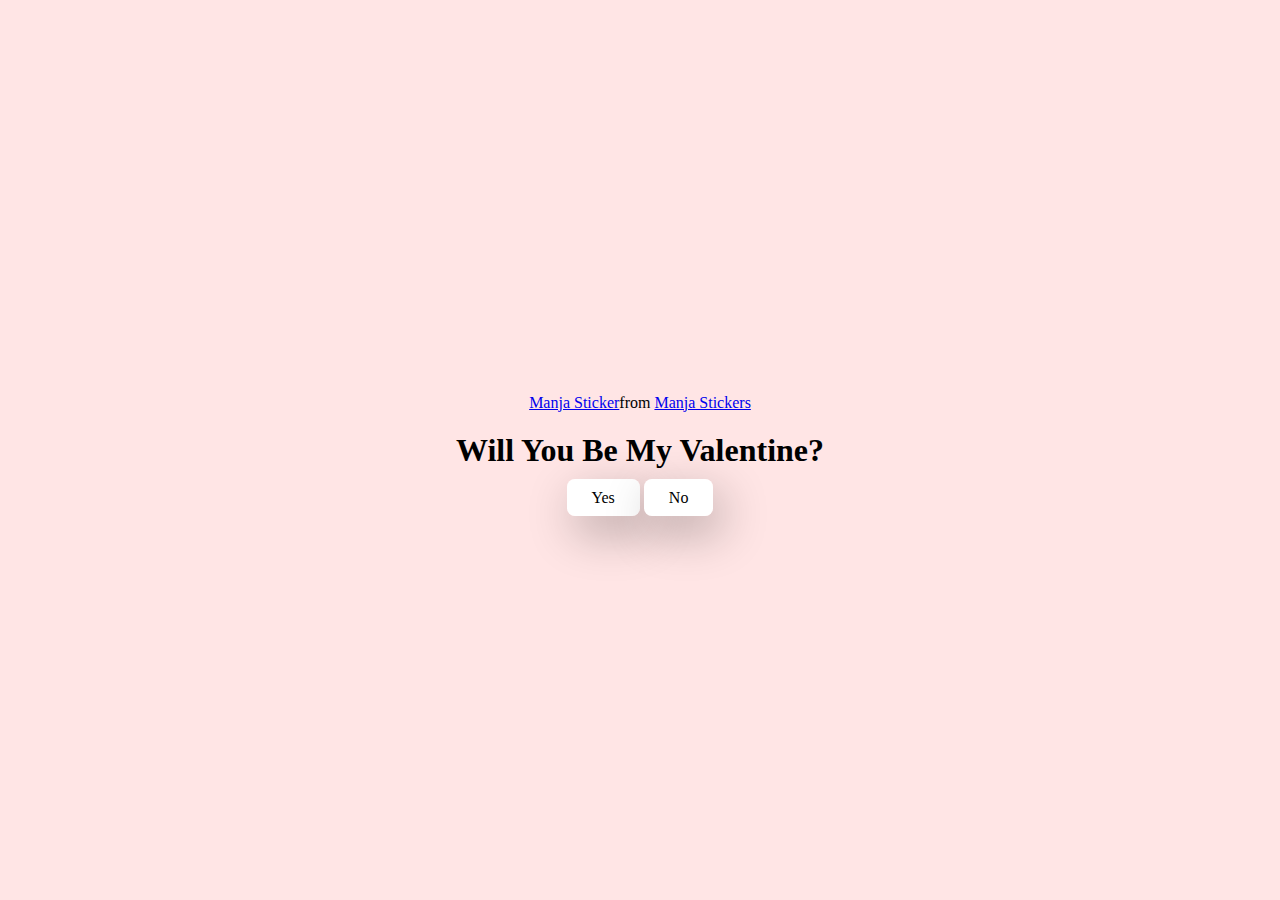
<file: index.html>
<!DOCTYPE html>
<html lang="en">
<head>
    <meta charset="UTF-8">
    <meta name="viewport" content="width=device-width, initial-scale=1.0">
    <title>Ask Her Out</title>

    <link rel="stylesheet" href="./style.css"/>
</head>
<body>
    <div class="container">
        <div class="tenor-gif-embed" data-postid="22885016" data-share-method="host" data-aspect-ratio="1.04918" data-width="100%"><a href="https://tenor.com/view/manja-gif-22885016">Manja Sticker</a>from <a href="https://tenor.com/search/manja-stickers">Manja Stickers</a></div> <script type="text/javascript" async src="https://tenor.com/embed.js"></script>
        <h1>Will You Be My Valentine? </h1>
        
        <div class="btn">
            <a href="yes.html">Yes</a>
            <a href="no1.html">No</a>
        </div>

    </div>
    
</body>
</html>
</file>
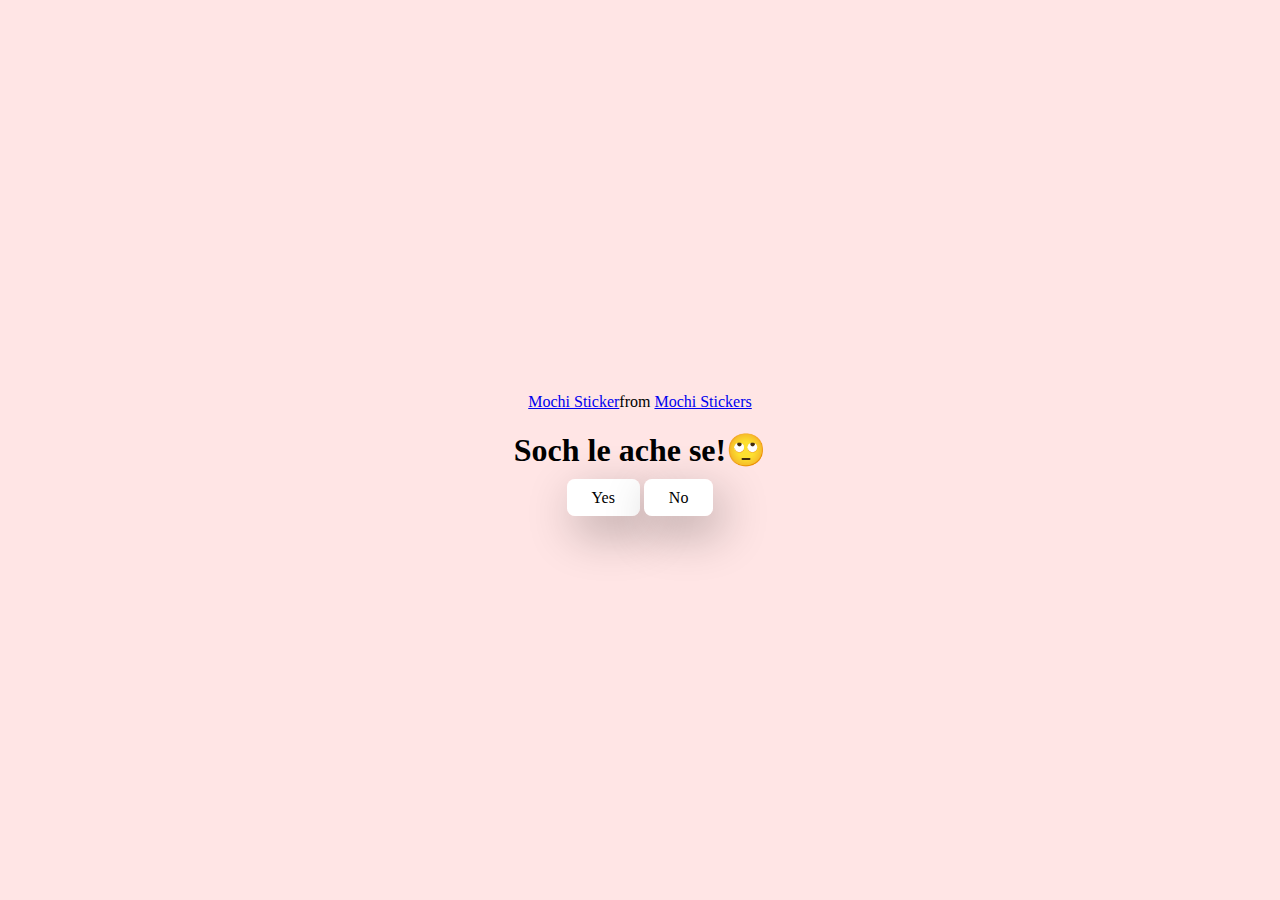
<file: no1.html>
<!DOCTYPE html>
<html lang="en">
<head>
    <meta charset="UTF-8">
    <meta name="viewport" content="width=device-width, initial-scale=1.0">
    <title>Ask Her Out</title>

    <link rel="stylesheet" href="./style.css"/>
</head>
<body>
    <div class="container">
        <div class="tenor-gif-embed" data-postid="22050818" data-share-method="host" data-aspect-ratio="1" data-width="100%"><a href="https://tenor.com/view/mochi-gif-22050818">Mochi Sticker</a>from <a href="https://tenor.com/search/mochi-stickers">Mochi Stickers</a></div> <script type="text/javascript" async src="https://tenor.com/embed.js"></script>
        <h1>Soch le ache se!🙄</h1>
        
        <div class="btn">
            <a href="yes.html">Yes</a>
            <a href="no2.html">No</a>
        </div>

    </div>
    
</body>
</html>
</file>
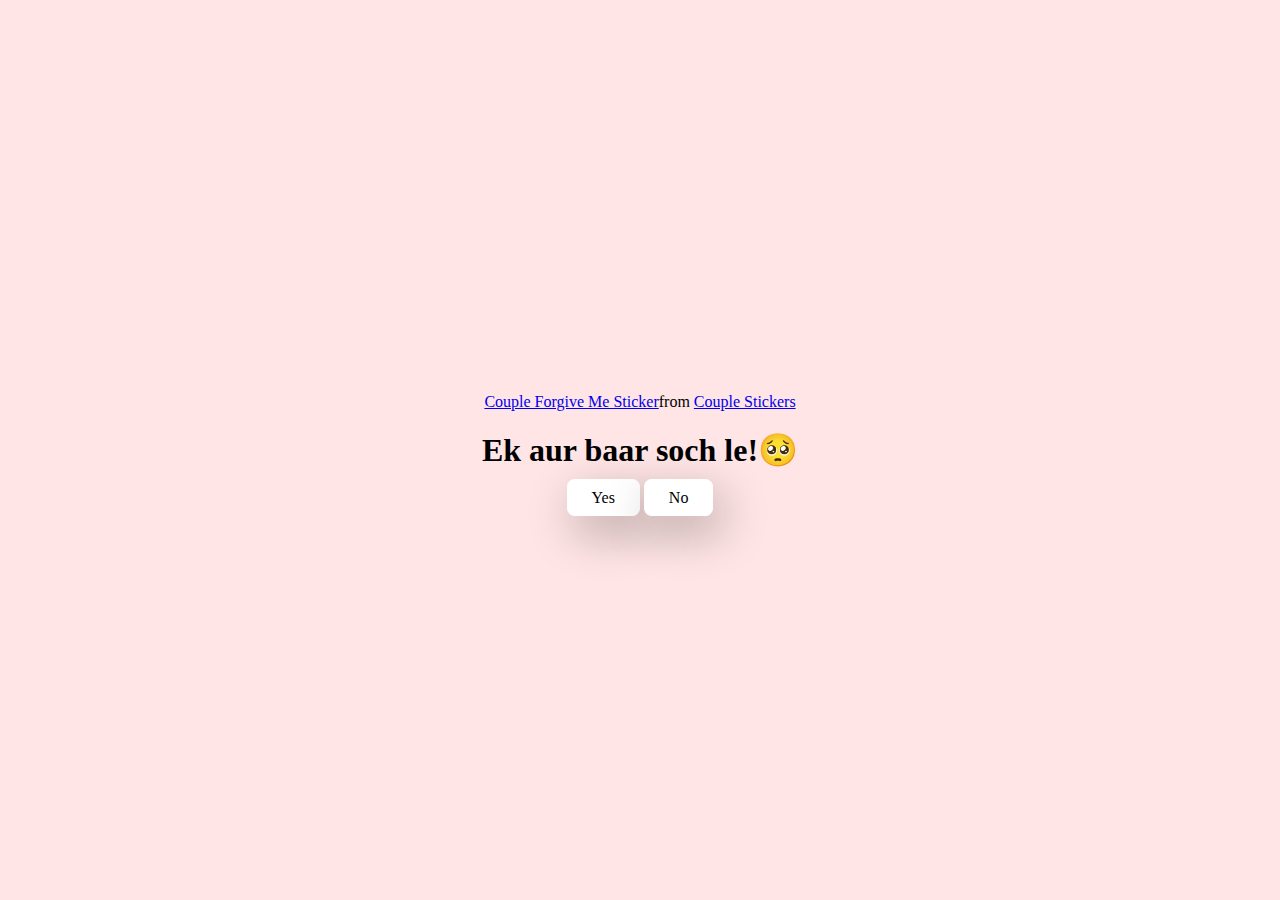
<file: no2.html>
<!DOCTYPE html>
<html lang="en">
<head>
    <meta charset="UTF-8">
    <meta name="viewport" content="width=device-width, initial-scale=1.0">
    <title>Ask Her Out</title>

    <link rel="stylesheet" href="./style.css"/>
</head>
<body>
    <div class="container">
        <div class="tenor-gif-embed" data-postid="15195810" data-share-method="host" data-aspect-ratio="1" data-width="100%"><a href="https://tenor.com/view/couple-forgive-me-asking-for-forgiveness-begging-crying-gif-15195810">Couple Forgive Me Sticker</a>from <a href="https://tenor.com/search/couple-stickers">Couple Stickers</a></div> <script type="text/javascript" async src="https://tenor.com/embed.js"></script>
        <h1>Ek aur baar soch le!🥺</h1>
        <div class="btn">
            <a href="yes.html">Yes</a>
            <a href="no3.html" > No</a>
        </div>

    </div>
    
</body>
</html>
</file>
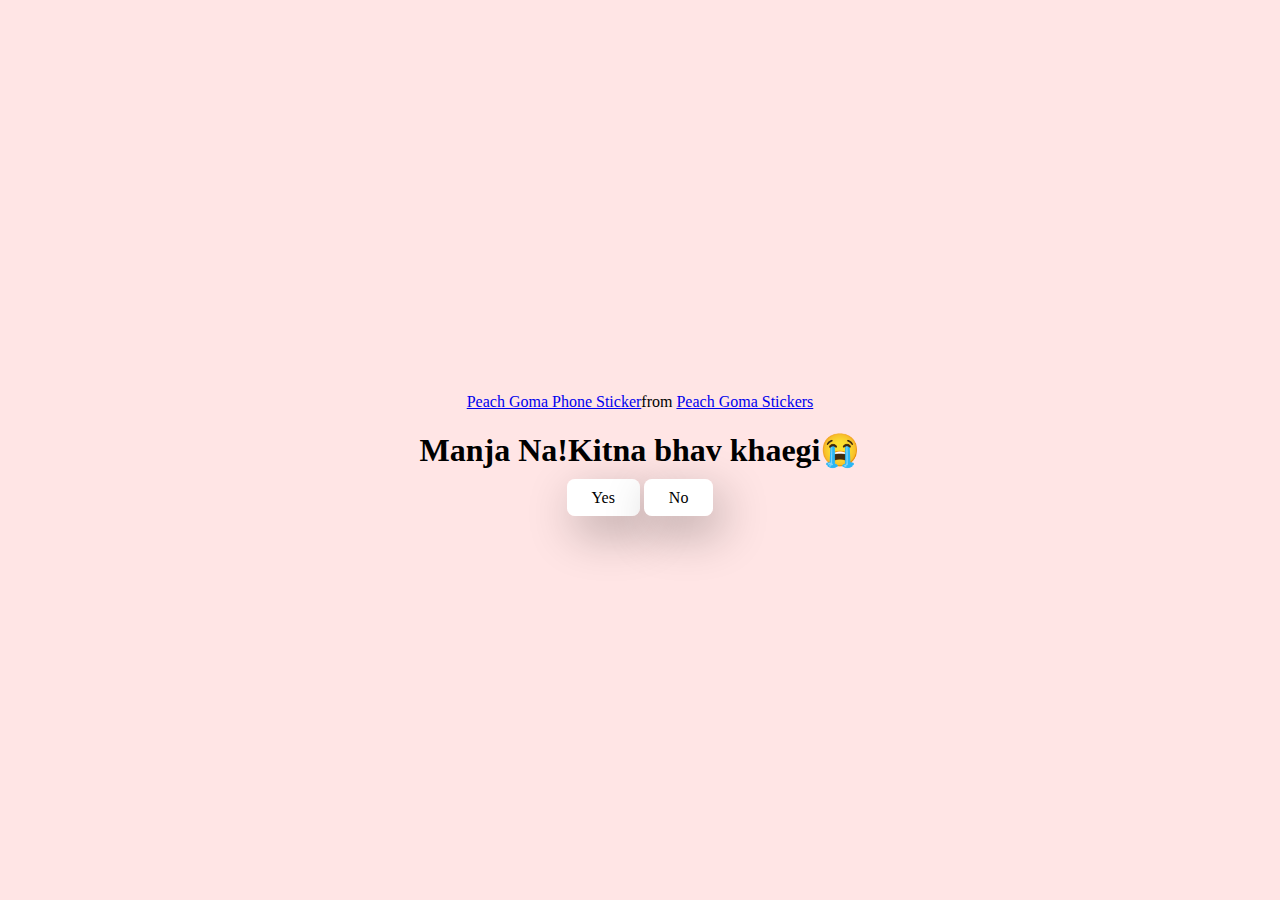
<file: no3.html>
<!DOCTYPE html>
<html lang="en">
<head>
    <meta charset="UTF-8">
    <meta name="viewport" content="width=device-width, initial-scale=1.0">
    <title>Ask Her Out</title>

    <link rel="stylesheet" href="./style.css"/>
</head>
<body>
    <div class="container">
        <div class="tenor-gif-embed" data-postid="15974530976611222074" data-share-method="host" data-aspect-ratio="1.26923" data-width="100%"><a href="https://tenor.com/view/peach-goma-phone-gif-15974530976611222074">Peach Goma Phone Sticker</a>from <a href="https://tenor.com/search/peach+goma-stickers">Peach Goma Stickers</a></div> <script type="text/javascript" async src="https://tenor.com/embed.js"></script>
        <h1>Manja Na!Kitna bhav khaegi😭</h1>
        <div class="btn">
            <a href="yes.html">Yes</a>
            <a href="#" id="move-random">No</a>
        </div>

    </div>
    <script src="./script.js"></script>
    
</body>
</html>
</file>
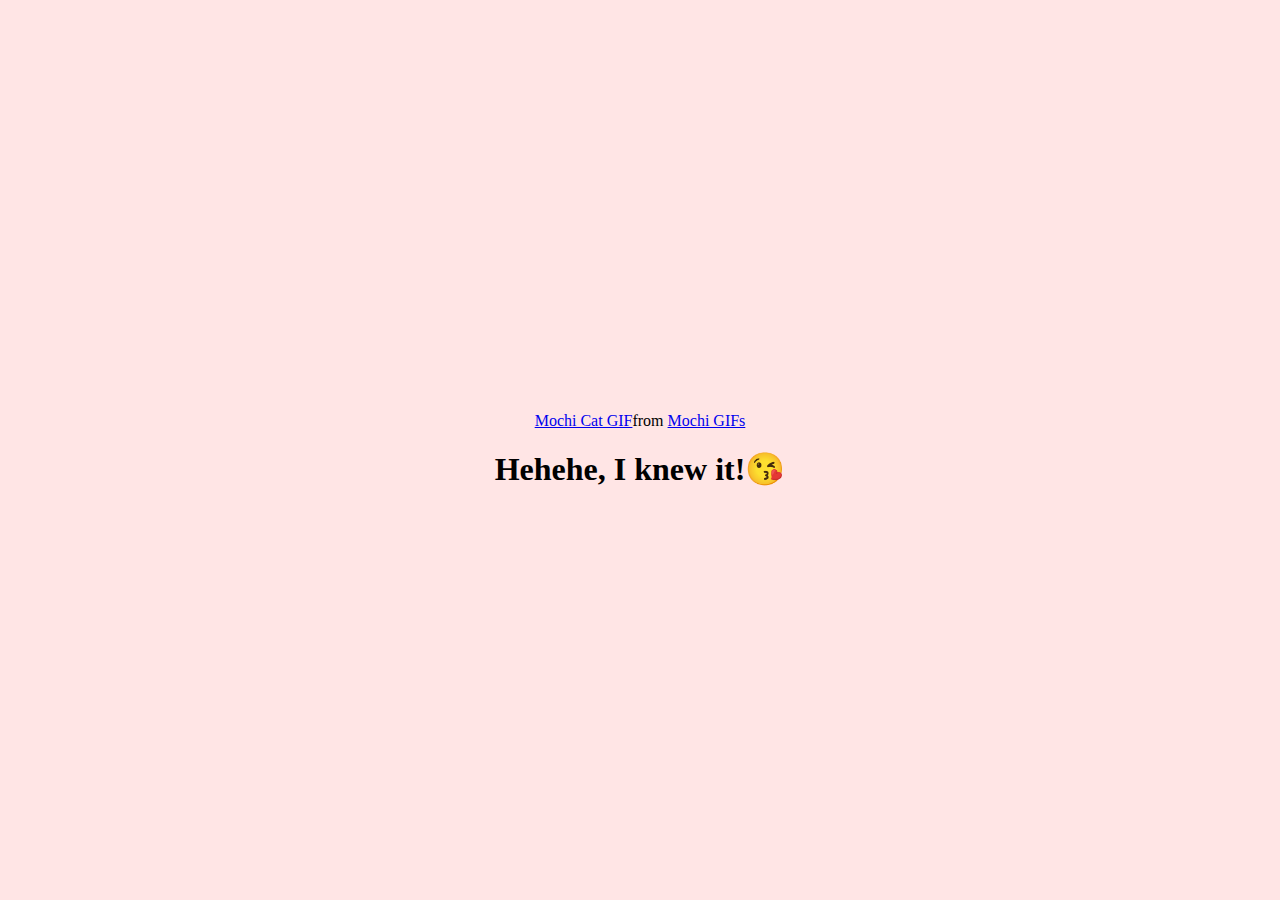
<file: yes.html>
<!DOCTYPE html>
<html lang="en">
<head>
    <meta charset="UTF-8">
    <meta name="viewport" content="width=device-width, initial-scale=1.0">
    <title>Ask Her Out</title>

    <link rel="stylesheet" href="./style.css"/>
</head>
<body>
    <div class="container">
        <div class="tenor-gif-embed" data-postid="253027946666209433" data-share-method="host" data-aspect-ratio="1.37853" data-width="100%"><a href="https://tenor.com/view/mochi-cat-mochi-and-goma-goma-and-peach-mochi-mochi-peach-cat-gif-gif-253027946666209433">Mochi Cat GIF</a>from <a href="https://tenor.com/search/mochi-gifs">Mochi GIFs</a></div> <script type="text/javascript" async src="https://tenor.com/embed.js"></script>

        <h1>Hehehe, I knew it!😘 </h1>
        
    </div>
    
</body>
</html>
</file>
<file: style.css>
*{
    margin: 0;
    padding: 0;
    box-sizing: border-box;
    font-family: Brush Script MT;
}
body{
    width: 100%;
    min-height: 100vh;
    display: flex;
    justify-content: center;
    align-items: center;
    background-color: #ffe5e5;
}

.container{
    display: flex;
    flex-direction: column;
    text-align: center;
    align-items: center;
    gap: 20px;
    max-width: 500px;
    margin: 20px;


}
.container.tenor-gif-embed{
    
    max-width: 200px;
}
.container.btn{
    display: flex;
    gap: 25px;
}

.btn a{
    text-decoration: none;
    color: black;
    background-color: white;
    padding: 10px 25px;
    border-radius: 8px;
    box-shadow: 0.5rem 1rem 3rem hsl(0,0%,0%,0.3 );
    

}
</file>
